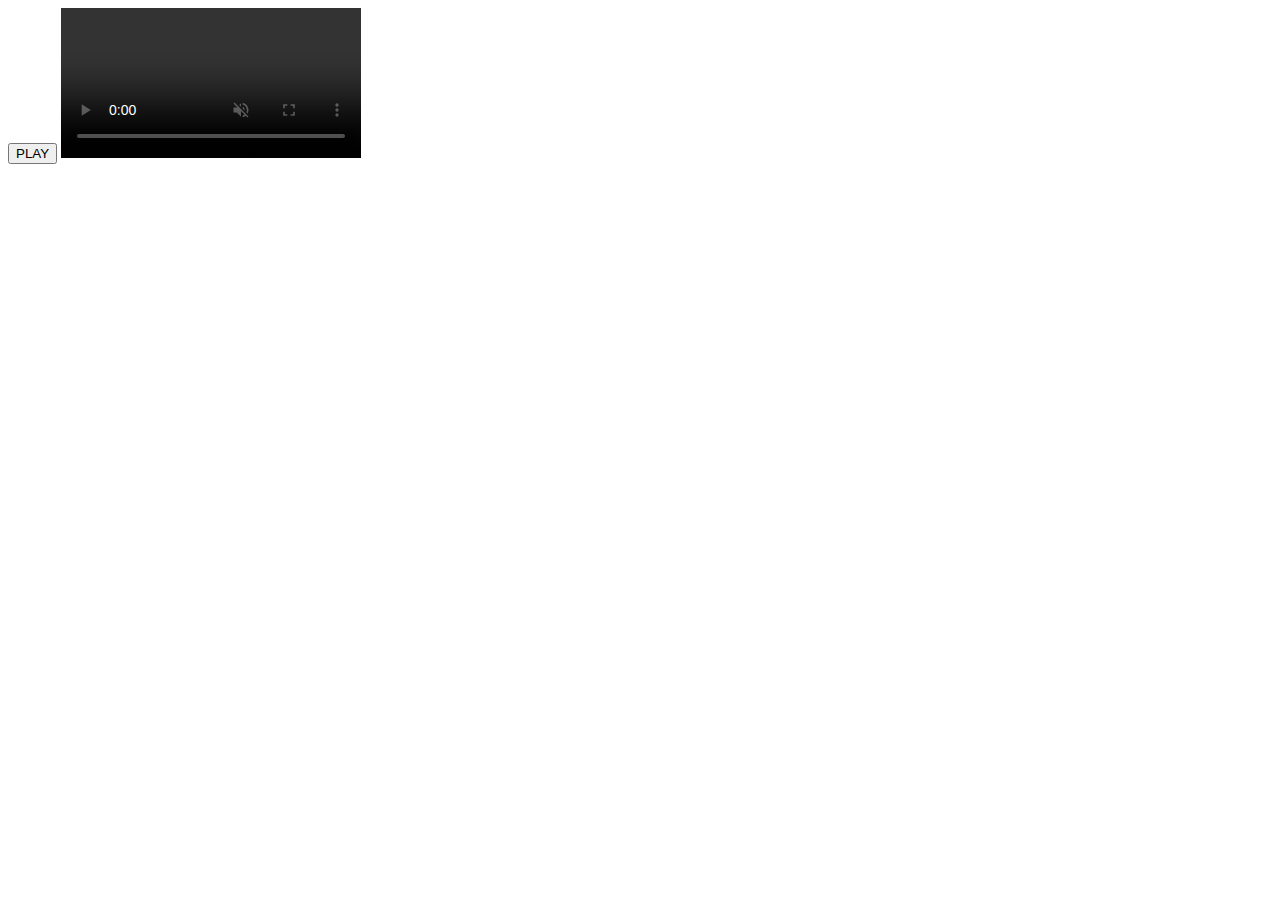
<file: video-test.html>
<!DOCTYPE html>
<html>
<body>
<button id="btn">PLAY</button>
<video id="v" playsinline muted controls width="300"></video>

<script>
document.getElementById("btn").onclick = () => {
  const v = document.getElementById("v");
  v.src = "./assets/videos/demo.mp4";
  v.play().then(
    () => console.log("PLAY OK"),
    e => console.error("PLAY FAIL", e)
  );
};
</script>
</body>
</html>
</file>
